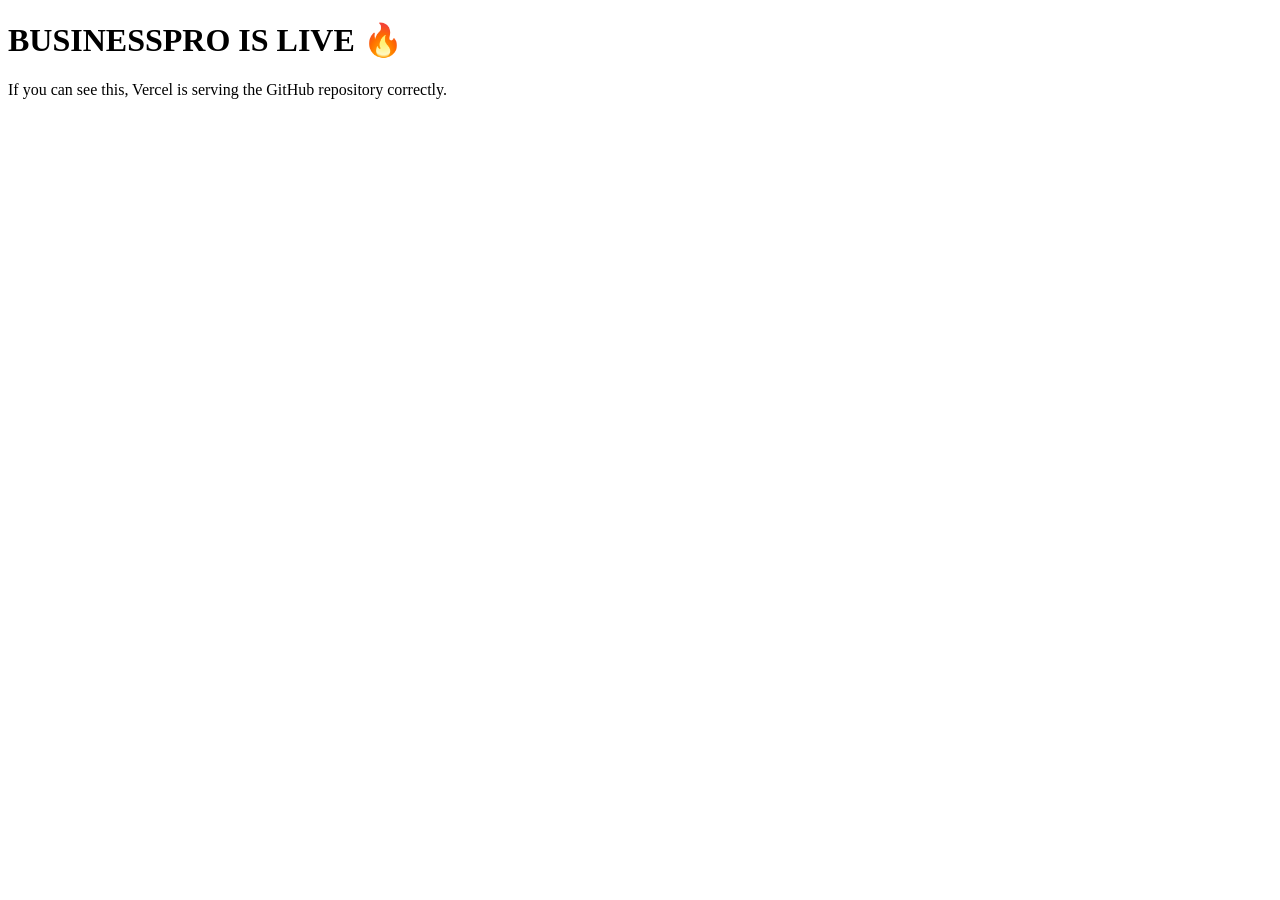
<file: Index.html>
<!DOCTYPE html>
<html>
<head>
    <title>BusinessPro Test</title>
</head>
<body>
    <h1>BUSINESSPRO IS LIVE 🔥</h1>
    <p>If you can see this, Vercel is serving the GitHub repository correctly.</p>
</body>
</html>
</file>
